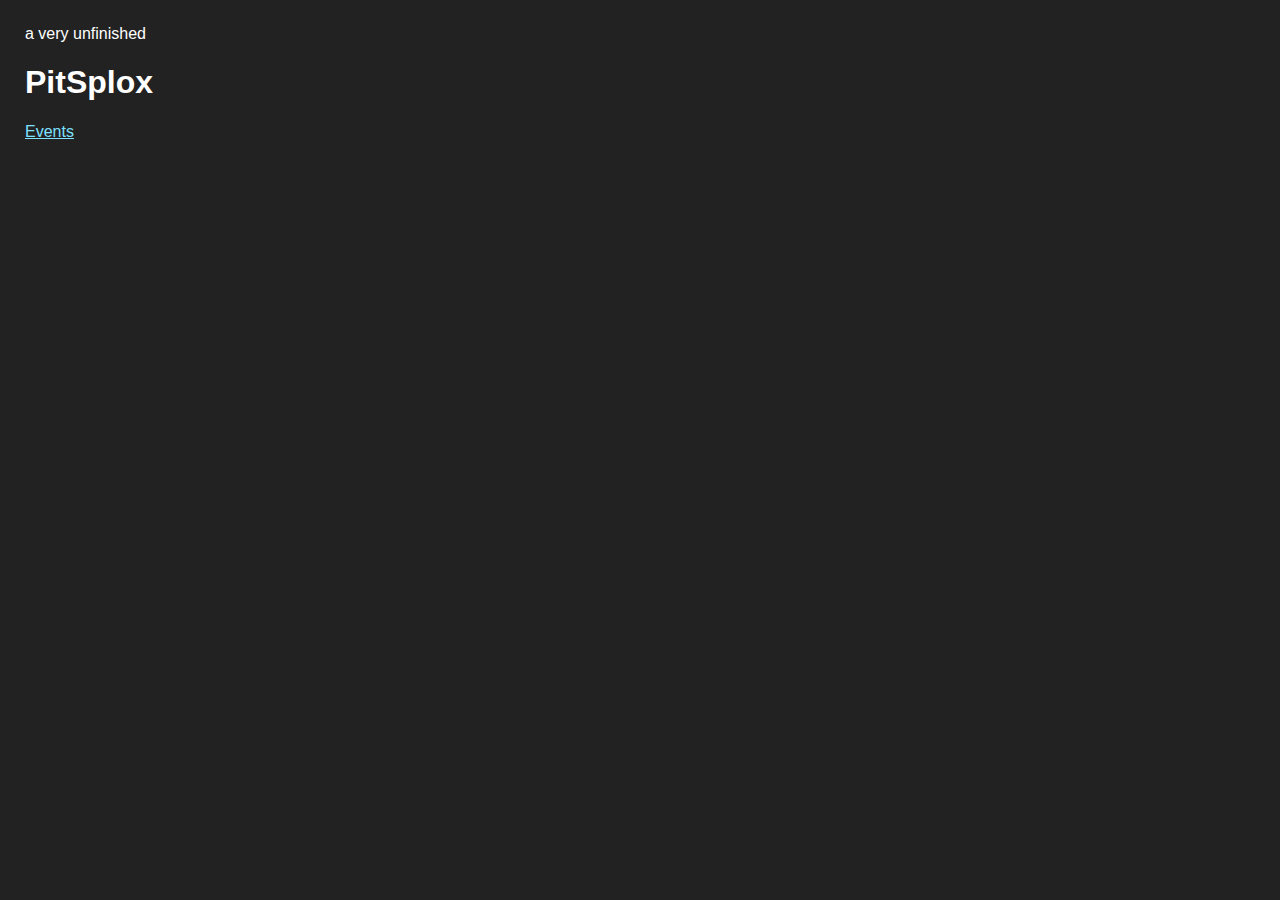
<file: index.html>
<!DOCTYPE html>
<html>
    <head>
        <link rel='stylesheet' href='main.css'>
    </head>
    <body>
        a very unfinished
        <h1>PitSplox</h1>
        <a href='events/'>Events</a>
    </body>
</html>
</file>
<file: main.css>
:root {
    font-family: 'Nunito Sans', sans-serif;
    background-color: rgb(34, 34, 34);
    color: white;
}

body {
    padding: 25px;
    margin: 0;
}

a {
    color: rgb(126, 225, 255);
}
</file>
